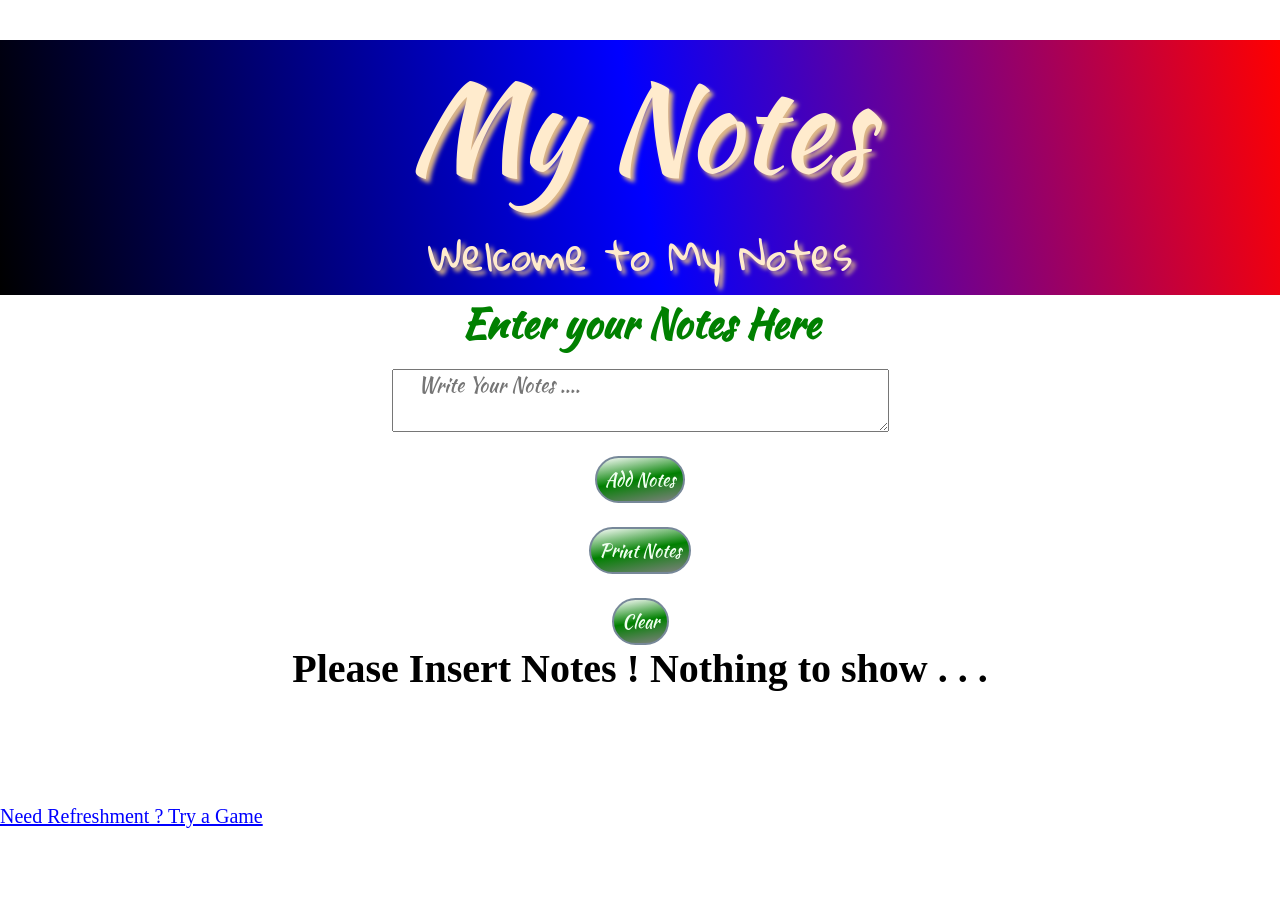
<file: index.html>
<!DOCTYPE html >
<html  lang="en">
    <head>
        <meta charset="UTF-8">
        <meta name="viewport" content="width=device-width, initial-scale=1.0">
        <title >Notes Website</title>
        <link rel="stylesheet" href="Notes.css">
        <link href="https://fonts.googleapis.com/css2?family=Gloria+Hallelujah&display=swap" rel="stylesheet">
        <link href="https://fonts.googleapis.com/css2?family=Kaushan+Script&display=swap" rel="stylesheet">
        <link rel="preconnect" href="https://fonts.googleapis.com">
<link rel="preconnect" href="https://fonts.gstatic.com" crossorigin>
<link href="https://fonts.googleapis.com/css2?family=MonteCarlo&display=swap" rel="stylesheet">
<link rel="preconnect" href="https://fonts.googleapis.com">
<link rel="preconnect" href="https://fonts.gstatic.com" crossorigin>
<link href="https://fonts.googleapis.com/css2?family=Kaushan+Script&display=swap" rel="stylesheet">
    </head>
    <body>
       
           
    <div id="head"  >

        <ol >
            <li  id="list_1" >My Notes</li>
            <li id="list_2">Welcome to My Notes</li>
            
        </ol>
    </div>
   

    <div id="mid">
        <h3 id="c" style="color: green; font-family: 'Kaushan Script', cursive;
        ">Enter your Notes Here </h3>
        <!-- <form action="" method="get" id="frm"> -->
        <textarea  id="write_area" cols="60" rows="5" placeholder="     Write Your Notes ...." style="font-family: 'Kaushan Script', cursive;
        "></textarea>

        <button id="add_btn" onclick="addNewNote()" type="button"> Add Notes</button>

        <button id="print_btn" onclick="printNotes()" type="button">Print Notes</button>
        <button id="del_all_btn" onclick="deleteAll()">Clear</button>

    <!-- </form> -->
    </div>
<div id="last_main" >
    <h1 id="last" ></h1>
    <br>
    <br>
    <a style="text-decoration:underline;font-size: .5rem;color: blue;" target="_blank" href="https://reactiongamefinal.netlify.app/"> Need Refreshment ? Try a Game</a>
</div>


    <script src="./noteJsFile.js"></script>

</body>
</html>
</file>
<file: Notes.css>
*
{
    margin: 0px;
    padding: 0px;
    font-size: 40px;

}

#head
{
    background:linear-gradient(620deg, red,blue,black)
}

.area
{
    position:sticky;
    background-color:grey ;
    height: 100px;
    top: 0px;
}
ol
{      list-style: none;
    display: flex;
flex-direction: column;    
text-align: center;
justify-content: space-evenly;
margin-top: 1rem;
color: blanchedalmond;
text-shadow: burlywood 4px 4px 4px;
}

#list_1
{
font-size: 3rem;
font-family: 'Kaushan Script', cursive;
font-weight: normal;

}

#list_2
{
    font-family: 'Gloria Hallelujah', cursive;
    font-weight: lighter;
}
@media screen and (max-width:460px)
{
    *
    {
font-size: 20px;
    }
}

#mid
{   
height: 350px;
    display:flex;
    flex-direction: column;
    align-items: center;
    justify-content: center;
}
textarea
{  font-size: 20px;
    max-width: 60%;
    margin-top: .4rem;
}
button
{
    font-family: 'Kaushan Script', cursive;

cursor: pointer;
    text-align: center;
    font-size: 18px;
    background:linear-gradient(170deg,white,green,grey);

    color: honeydew;
    border: lightslategrey 2px solid;
    padding: .2rem;
    margin-top: .6rem;
border-radius: 1rem ;
}

button:hover{
    cursor: pointer;
    opacity: 0.6;
}


#last
{
    text-align: center;
}
</file>
